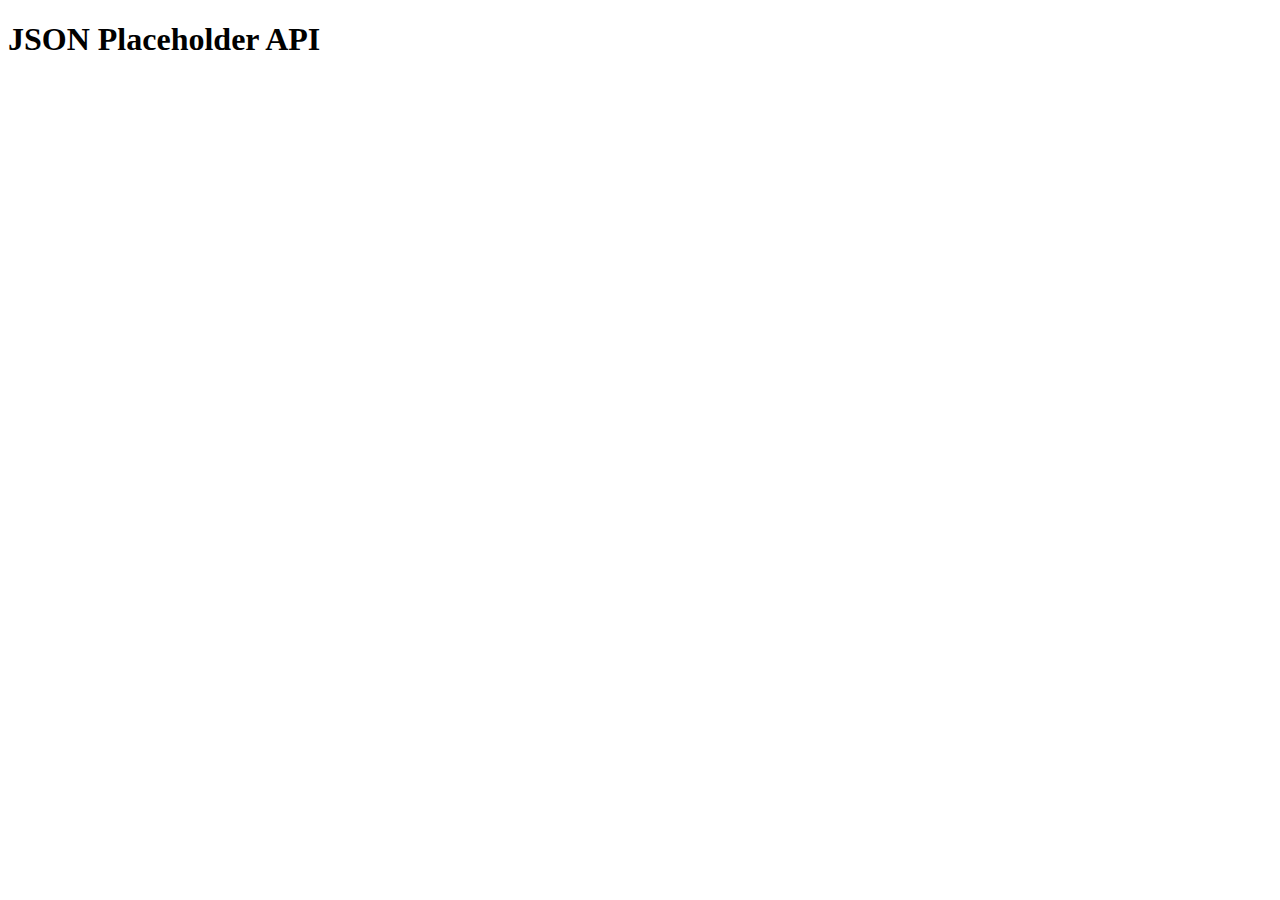
<file: index.html>
<!DOCTYPE html>
<html lang="en">
  <head>
    <meta charset="UTF-8" />
    <meta http-equiv="X-UA-Compatible" content="IE=edge" />
    <meta name="viewport" content="width=device-width, initial-scale=1.0" />
    <title>Javascript Refresher</title>
  </head>
  <body>
    <h1 id="heading">JSON Placeholder API</h1>
    <div id="posts"></div>
  </body>
</html>
</file>
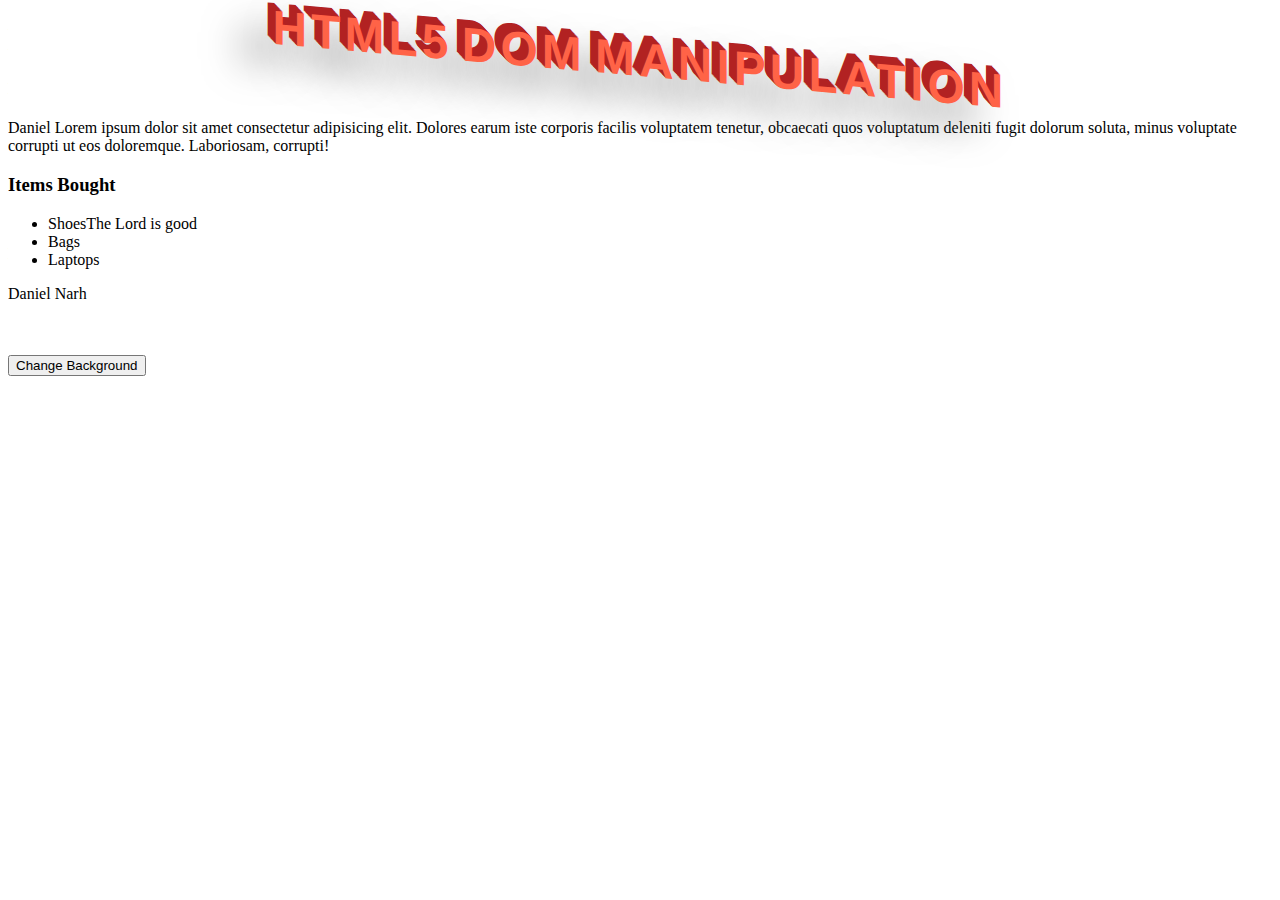
<file: DOM/index.html>
<!DOCTYPE html>
<html lang="en">
  <head>
    <meta charset="UTF-8" />
    <meta http-equiv="X-UA-Compatible" content="IE=edge" />
    <meta name="viewport" content="width=device-width, initial-scale=1.0" />
    <title>DOM Manipulation with JS</title>
    <link rel="stylesheet" href="./styles.css" />
  </head>
  <body>
    <h1 id="headline">HTML5 DOM MANIPULATION</h1>
    <main>
      <section class="overview">
        <h2 id="title"></h2>
        <div class="content">
          <p>
            Daniel Lorem ipsum dolor sit amet consectetur adipisicing elit.
            Dolores earum iste corporis facilis voluptatem tenetur, obcaecati
            quos voluptatum deleniti fugit dolorum soluta, minus voluptate
            corrupti ut eos doloremque. Laboriosam, corrupti!
          </p>
          <h3>Items Bought</h3>
          <ul>
            <li random="Jesus is King">Shoes</li>
            <li>Bags</li>
            <li>Laptops</li>
          </ul>
          <p id="author">Daniel Narh</p>
        </div>
      </section>

      <br />
      <br />

      <button id="bg-toggle">Change Background</button>
    </main>
  </body>
  <script src="./script.js"></script>
</html>
</file>
<file: DOM/styles.css>
.coolTitle {
  text-align: center;
  font-family: "Oswald", Helvetica, sans-serif;
  font-size: 3rem;
  transform: skewY(5deg);
  letter-spacing: 4px;
  word-spacing: -8px;
  color: tomato;
  text-shadow: -1px -1px 0 firebrick, -2px -2px 0 firebrick,
    -3px -3px 0 firebrick, -4px -4px 0 firebrick, -5px -5px 0 firebrick,
    -6px -6px 0 firebrick, -7px -7px 0 firebrick, -8px -8px 0 firebrick,
    -30px 20px 40px dimgrey;
}

.done {
  text-decoration: line-through;
}

.dark {
  background-color: #000;
  color: white;
}
</file>
